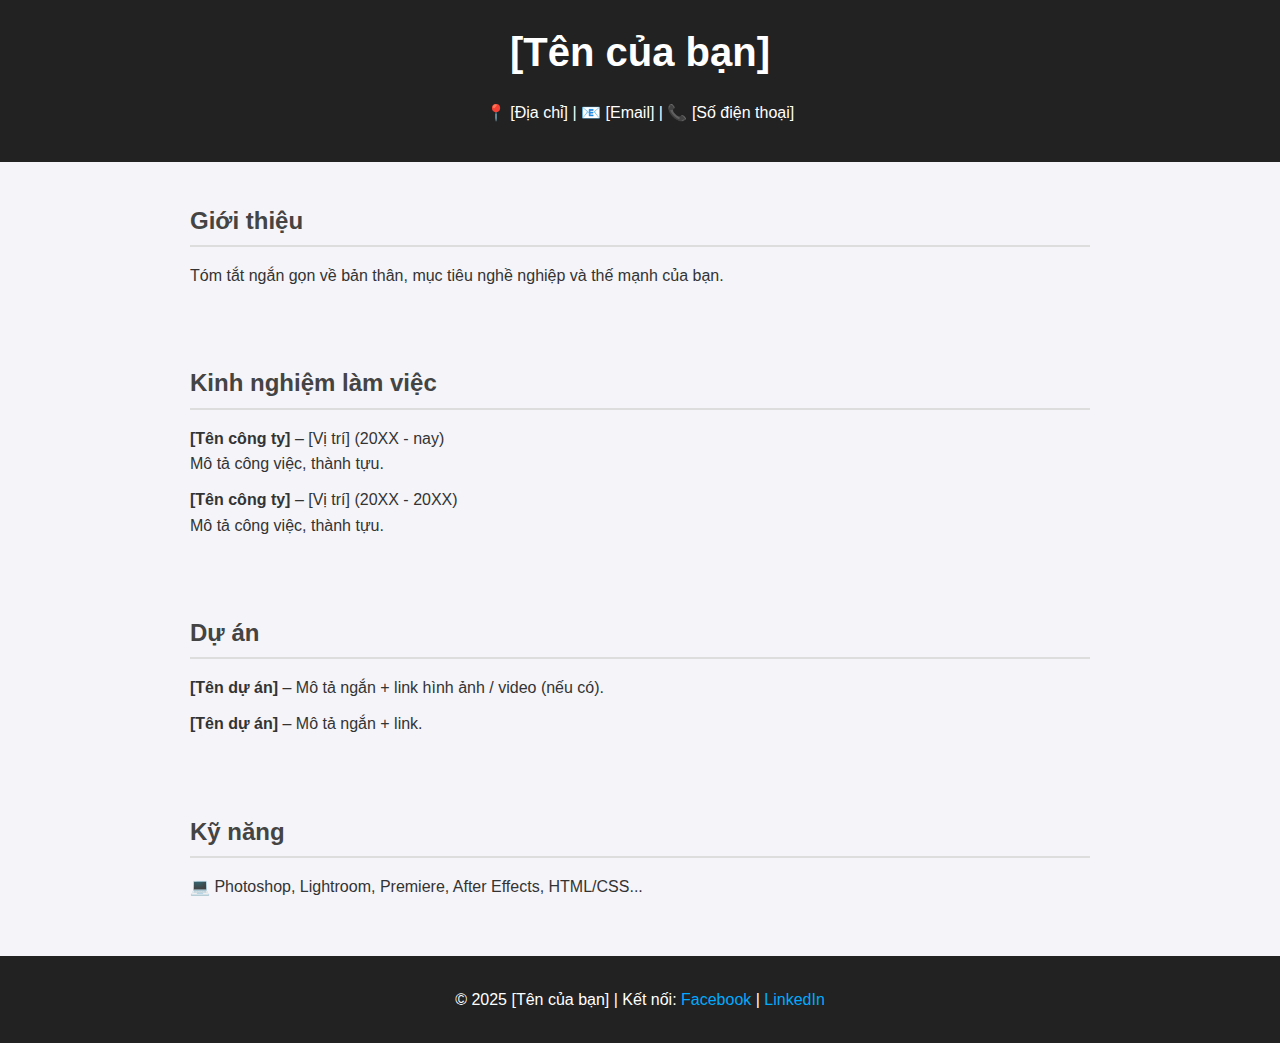
<file: index.html>
<!DOCTYPE html>
<html lang="vi">
<head>
  <meta charset="UTF-8">
  <meta name="viewport" content="width=device-width, initial-scale=1.0">
  <title>CV - [Tên của bạn]</title>
  <link rel="stylesheet" href="style.css">
</head>
<body>
  <header>
    <h1>[Tên của bạn]</h1>
    <p>📍 [Địa chỉ] | 📧 [Email] | 📞 [Số điện thoại]</p>
  </header>

  <section class="about">
    <h2>Giới thiệu</h2>
    <p>Tóm tắt ngắn gọn về bản thân, mục tiêu nghề nghiệp và thế mạnh của bạn.</p>
  </section>

  <section class="experience">
    <h2>Kinh nghiệm làm việc</h2>
    <ul>
      <li><b>[Tên công ty]</b> – [Vị trí] (20XX - nay)<br>Mô tả công việc, thành tựu.</li>
      <li><b>[Tên công ty]</b> – [Vị trí] (20XX - 20XX)<br>Mô tả công việc, thành tựu.</li>
    </ul>
  </section>

  <section class="projects">
    <h2>Dự án</h2>
    <ul>
      <li><b>[Tên dự án]</b> – Mô tả ngắn + link hình ảnh / video (nếu có).</li>
      <li><b>[Tên dự án]</b> – Mô tả ngắn + link.</li>
    </ul>
  </section>

  <section class="skills">
    <h2>Kỹ năng</h2>
    <p>💻 Photoshop, Lightroom, Premiere, After Effects, HTML/CSS...</p>
  </section>

  <footer>
    <p>© 2025 [Tên của bạn] | Kết nối: 
      <a href="https://facebook.com/yourprofile">Facebook</a> | 
      <a href="https://www.linkedin.com/">LinkedIn</a>
    </p>
  </footer>
</body>
</html>
</file>
<file: style.css>
body {
  font-family: Arial, sans-serif;
  margin: 0;
  padding: 0;
  background: #f4f4f9;
  color: #333;
  line-height: 1.6;
}

header {
  background: #222;
  color: #fff;
  padding: 20px;
  text-align: center;
}

h1 {
  margin: 0;
  font-size: 2.5em;
}

section {
  padding: 20px;
  max-width: 900px;
  margin: auto;
}

h2 {
  color: #444;
  border-bottom: 2px solid #ddd;
  padding-bottom: 5px;
  margin-bottom: 15px;
}

ul {
  list-style-type: none;
  padding: 0;
}

ul li {
  margin-bottom: 10px;
}

footer {
  text-align: center;
  background: #222;
  color: #fff;
  padding: 15px;
  margin-top: 20px;
}

a {
  color: #00aaff;
  text-decoration: none;
}

a:hover {
  text-decoration: underline;
}
</file>
